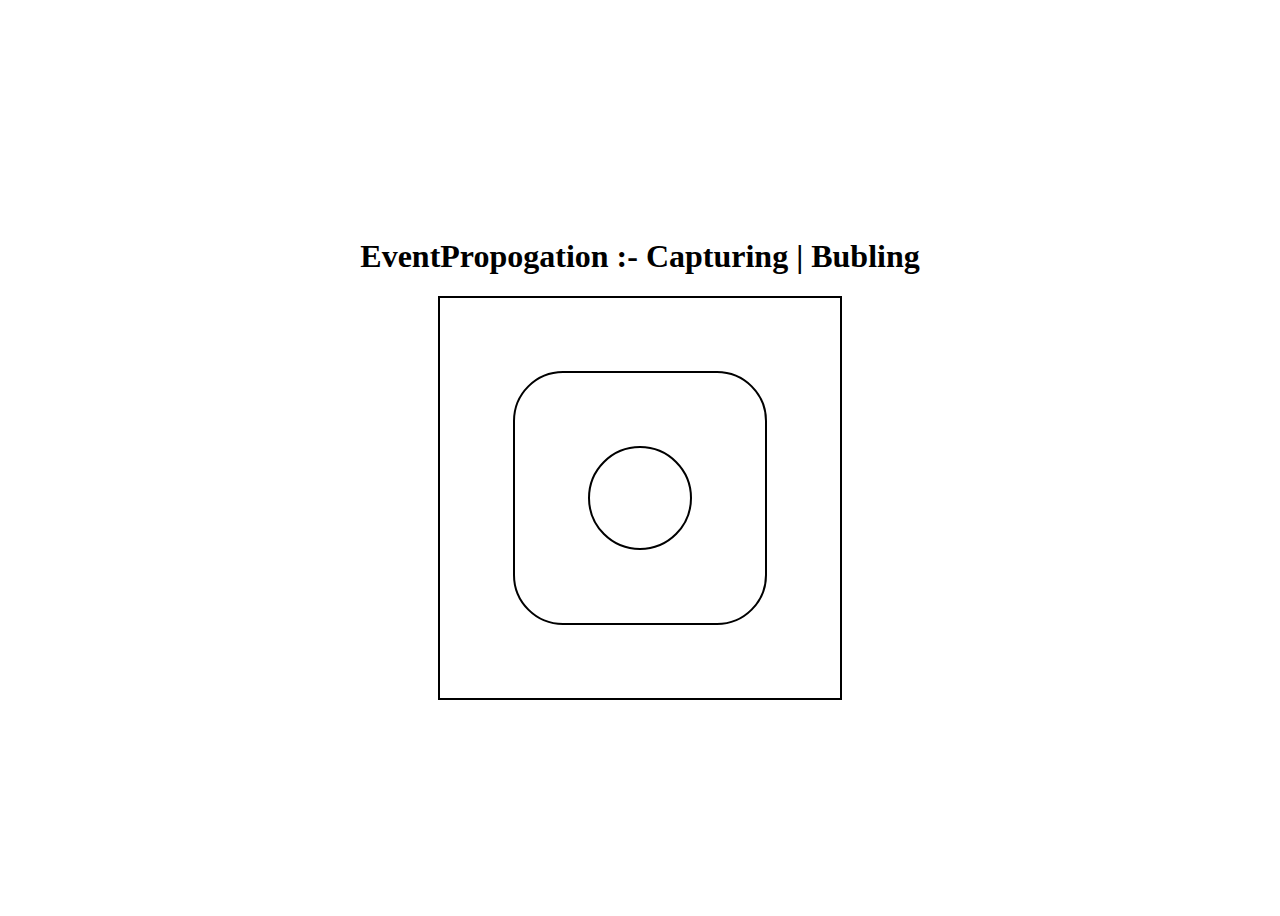
<file: index.html>
<!DOCTYPE html>
<html lang="en">
<head>
    <meta charset="UTF-8">
    <meta name="viewport" content="width=device-width, initial-scale=1.0">
    <title>Event Propogation</title>
    <link rel="stylesheet" href="./event.css">
</head>
<body>
    <h1> EventPropogation :- Capturing | Bubling </h1>
    <div id="grandparent" onclick="event.stopPropagation()">
        <div id="parent" onclick="event.stopPropagation()">
            <div id="child" onclick="event.stopPropagation()"></div>
        </div>
    </div>




    <script src="./event.js"></script>
</body>
</html>
</file>
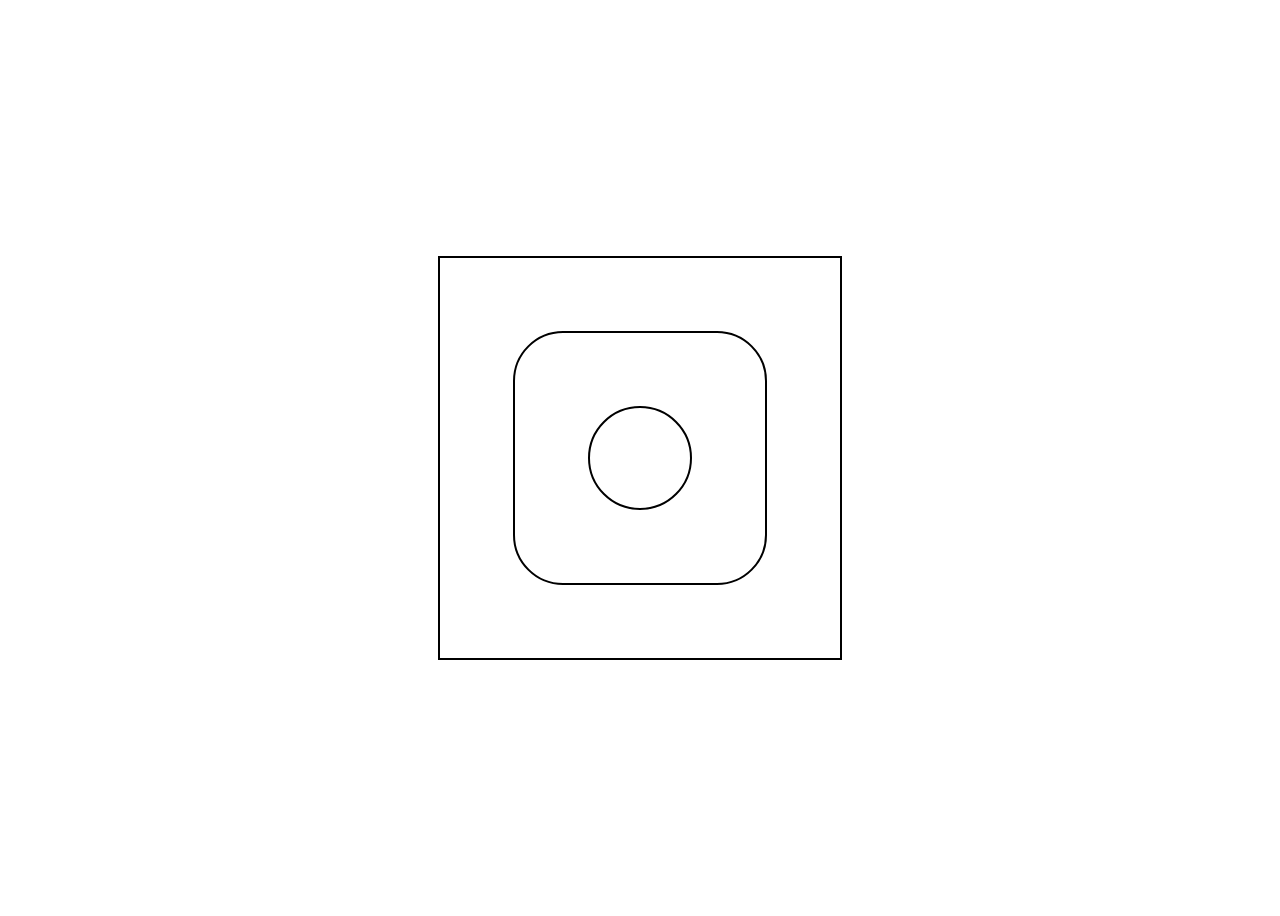
<file: event.html>
<!DOCTYPE html>
<html lang="en">
<head>
    <meta charset="UTF-8">
    <meta name="viewport" content="width=device-width, initial-scale=1.0">
    <title>Event Propogation</title>
    <link rel="stylesheet" href="./event.css">
</head>
<body>
    <div id="grandparent" onclick="event.stopPropagation()">
        <div id="parent" onclick="event.stopPropagation()">
            <div id="child" onclick="event.stopPropagation()"></div>
        </div>
    </div>




    <script src="./event.js"></script>
</body>
</html>
</file>
<file: event.css>
body {
    height: 100vh;
    display: flex;
    justify-content: center;
    align-items: center;
    flex-direction:column;
}
#grandparent{
    display: flex;
    justify-content: center;
    align-items: center;
    height: 400px;
    width: 400px;
    border: 2px solid black;
}
#parent{
    display: flex;
    justify-content: center;
    align-items: center;
    height: 250px;
    width: 250px;
    border: 2px solid black;
    border-radius: 50px;
}
#child{
    height: 100px;
    width: 100px;
    border: 2px solid black;
    border-radius: 50%;
}
</file>
